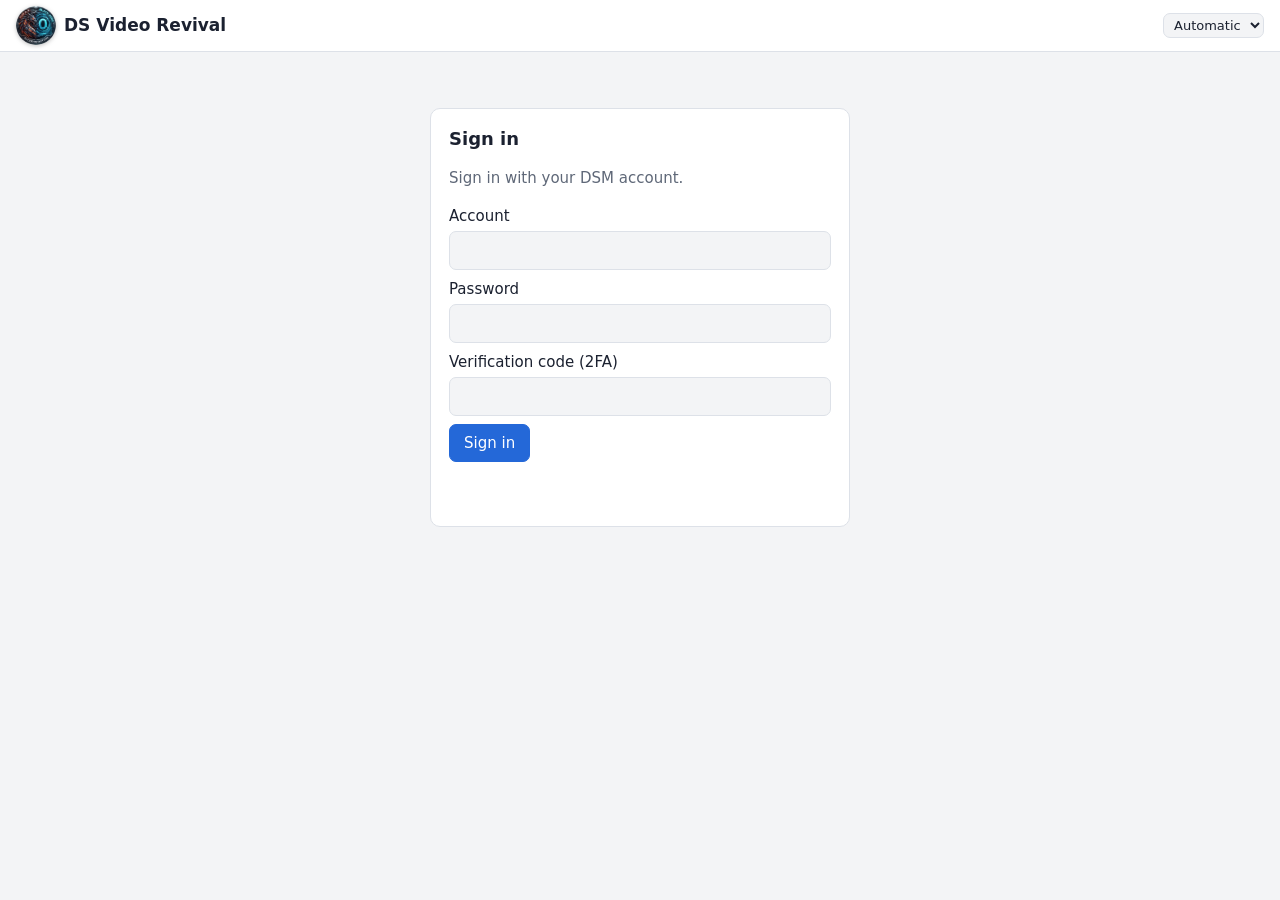
<file: internal/admin/web/index.html>
<!doctype html>
<html lang="de">
<head>
<meta charset="utf-8">
<meta name="viewport" content="width=device-width, initial-scale=1">
<title>DS Video Revival</title>
<link rel="stylesheet" href="style.css">
<script src="i18n.js"></script>
<script src="lang-en.js"></script>
</head>
<body>
<header class="top">
  <div class="brand"><img class="partner" src="logo.webp" width="40" height="39" alt="DRAX × BLACK.ZERO – in Cooperation" title="DRAX × BLACK.ZERO – in Cooperation (anklicken zum Vergrößern)" tabindex="0" role="button"> DS Video Revival</div>
  <nav class="tabs" id="tabs" hidden>
    <button data-tab="library" class="active">Mediathek</button>
    <button data-tab="tree" data-dsm hidden>Ordneransicht</button>
    <button data-tab="status" data-admin>Status</button>
    <button data-tab="folders" data-admin>Medienordner</button>
    <button data-tab="access" data-admin>Benutzerrechte</button>
    <button data-tab="conns" data-admin>Verbindungen</button>
    <button data-tab="jellyfin" data-jf hidden>Jellyfin-Apps</button>
    <button data-tab="settings" data-admin>Einstellungen</button>
    <button data-tab="log" data-admin>Protokoll</button>
  </nav>
  <div class="whobox"><span id="who" class="muted"></span>
    <select id="langSel" class="small" aria-label="Sprache" title="Sprache der Oberfläche"><option value="auto">Automatisch</option><option value="de" translate="no">Deutsch</option><option value="en" translate="no">English</option></select>
    <button type="button" id="logout" class="secondary small" hidden>Abmelden</button></div>
</header>

<main>
  <section id="login" class="card narrow" hidden>
    <h2>Anmelden</h2>
    <p class="muted">Mit deinem DSM-Konto anmelden.</p>
    <form id="loginForm">
      <label>Konto <input name="account" autocomplete="username" required></label>
      <label>Passwort <input name="passwd" type="password" autocomplete="current-password" required></label>
      <label id="otpRow">Bestätigungscode (2FA) <input name="otp_code" inputmode="numeric" autocomplete="one-time-code"></label>
      <button type="submit">Anmelden</button>
      <p id="loginErr" class="err" role="alert"></p>
    </form>
  </section>

  <!-- Mediathek -->
  <section data-panel="library" hidden>
    <div class="libbar">
      <div class="seg" role="tablist" id="kindSeg">
        <button data-kind="movie" data-lib="0" class="active">Filme</button>
        <button data-kind="tvshow" data-lib="0">Serien</button>
        <button data-kind="home_video" data-lib="0">Heimvideos</button>
        <button data-kind="tv_record" data-lib="0">TV-Aufnahmen</button>
      </div>
      <input id="search" type="search" placeholder="Titel oder Genre suchen" aria-label="Suche">
      <select id="sort" aria-label="Sortierung">
        <option value="title">A–Z</option>
        <option value="added">Zuletzt hinzugefügt</option>
        <option value="year">Erscheinungsjahr</option>
        <option value="my_rating">Eigene Bewertung</option>
        <option value="rating">IMDb-Bewertung</option>
      </select>
      <span id="libCount" class="muted"></span>
      <span id="libMsg" class="muted"></span>
    </div>
    <div id="libHint" class="hint" hidden></div>
    <div id="grid" class="grid-posters"></div>
    <p class="attrib muted">Metadaten: <a href="https://www.wikidata.org/" target="_blank" rel="noopener">Wikidata</a> (CC0), Texte und Plakate: <a href="https://de.wikipedia.org/" target="_blank" rel="noopener">Wikipedia</a> (CC BY-SA; Plakatrechte bei den Rechteinhabern), Serien: <a href="https://www.tvmaze.com/" target="_blank" rel="noopener">TVmaze</a> (CC BY-SA). IMDb-Bewertungen: Information courtesy of IMDb (<a href="https://www.imdb.com" target="_blank" rel="noopener">imdb.com</a>), used with permission (nicht-kommerzielle Datensätze). Mit eigenem Schlüssel: This product uses the TMDB API but is not endorsed or certified by TMDB.</p>
  </section>

  <!-- Ordneransicht (nur DSM-Administratoren) -->
  <section data-panel="tree" class="card" hidden>
    <div class="row between wrap"><h2>Ordneransicht</h2>
      <div class="row wrap">
        <select id="treeKind" aria-label="Medienart"><option value="">Alles</option><option value="movie">Filme</option><option value="episode">Serien</option><option value="home_video">Heimvideos</option><option value="tv_record">TV-Aufnahmen</option></select>
        <select id="treeView" aria-label="Ansicht"><option value="dirs">Nach Ordnern</option><option value="dups">Nur Doppelgänger</option></select>
        <button type="button" id="dupDelAll" class="danger small" hidden>Alle Doppelgänger löschen</button>
        <input id="treeSearch" type="search" placeholder="Titel, Datei oder Ordner suchen" aria-label="Suche"><button type="button" id="treeToggle" class="secondary small">Alle zuklappen</button></div></div>
    <p class="muted">Alle Medien nach Ordnern, mit Dateipfad (nur für DSM-Administratoren sichtbar). Dateipfad anklicken = Ordner in der File Station öffnen (neues Fenster), Titel anklicken = Detailansicht. „Doppelgänger“: Titel, die mehrfach als Datei vorhanden sind (gleicher Film laut TMDb, gleiche Folge, auch „Sample“-Dateien; Teile wie CD1/CD2 zählen nicht). „Alle Doppelgänger löschen“ behält je Titel die beste Datei (höchste Auflösung, dann längste Laufzeit, dann größte Datei) – sie ist mit „bleibt“ markiert. „Ignorieren“ nimmt eine Datei dauerhaft aus der Doppelgänger-Suche; rückgängig unter „Ignorierte Dateien“.</p>
    <p id="treeMsg" class="muted"></p>
    <div id="treeBox"></div>
  </section>

  <section data-panel="status" class="card" hidden>
    <div class="row between"><h2>Status</h2><button id="scanBtn">Bibliothek jetzt einlesen</button></div>
    <div id="statusGrid" class="kpis"></div>
    <div id="scanErrors"></div>
  </section>

  <section data-panel="folders" class="card" hidden>
    <h2>Medienordner</h2>
    <p class="muted">Beim Hinzufügen erhält der Paketbenutzer <code>dsvideorevival</code> automatisch Leserecht auf den freigegebenen Ordner (nur Lesen).</p>
    <div class="tblwrap"><table class="tbl"><thead><tr><th>Pfad</th><th>Bibliothek</th><th>Lesbar</th><th></th></tr></thead><tbody id="folderRows"></tbody></table></div>
    <div class="row wrap"><button type="button" id="addFolder">Ordner hinzufügen …</button><span id="folderMsg" class="muted"></span></div>
    <h3>Eigene Bibliotheken</h3>
    <p class="muted">Zusätzlich zu Filme, Serien, Heimvideos und TV-Aufnahmen, z.B. „Dokus“ oder „Kinderfilme“. Sie erscheinen in der Mediathek und in den DS-video-Apps als eigener Bereich. Ordner ordnest du oben über die Spalte „Bibliothek“ zu.</p>
    <div id="libRows"></div>
    <form id="libNew" class="row wrap">
      <input id="libNewName" maxlength="64" placeholder="Name der neuen Bibliothek" aria-label="Name der neuen Bibliothek">
      <select id="libNewType" aria-label="Typ"><option value="movie">Filme</option><option value="tvshow">Serien</option><option value="home_video">Heimvideos</option><option value="tv_record">TV-Aufnahmen</option></select>
      <button type="submit">Bibliothek anlegen</button><span id="libMsgCfg" class="muted"></span>
    </form>
    <h3>Optionen</h3>
    <label>Automatisch einlesen alle <input id="scanInt" type="number" min="0" max="1440" class="num"> Minuten (0 = aus)</label>
    <button id="saveCfg">Speichern</button> <span id="cfgMsg" class="muted"></span>
  </section>

  <section data-panel="access" class="card" hidden>
    <h2>Benutzerrechte</h2>
    <p class="muted"><b>Wer sich anmelden darf</b> (App und Weboberfläche), legst du in DSM fest:
      Systemsteuerung → Anwendungsberechtigungen → „DS Video Revival“ → Bearbeiten (Benutzer und Gruppen).
      Wer dort keine Berechtigung hat, wird bei der Anmeldung abgewiesen.</p>
    <p class="hint">Aussperrschutz: DSM-Administratoren werden nie abgewiesen und sehen immer alle Inhalte – Freigaben und Altersgrenzen gelten für sie nicht.</p>
    <h3>Administratoren von DS Video Revival</h3>
    <p class="muted">Mitglieder haben in DS Video Revival alle Admin-Funktionen (Mediathek verwalten, Titel umbenennen/löschen, Benutzerrechte, Einstellungen) und sehen in den DS-video-Apps alle Inhalte – aber keine zusätzlichen Rechte in DSM.
      DSM-Administratoren gehören immer dazu. Änderungen werden sofort gespeichert.</p>
    <div id="accAdmins"></div>
    <p id="accAdminMsg" class="muted"></p>
    <h3>Gruppen</h3>
    <p class="muted">Eigene Gruppen von DS Video Revival, zusammengestellt aus den DSM-Benutzern. Sie gelten nur hier (Weboberfläche und DS-video-Apps), nicht in DSM.
      „Bearbeiten“ ändert Name und Mitglieder, „Löschen“ entfernt die Gruppe – beides wird sofort gespeichert.</p>
    <div id="accGroups"></div>
    <div class="row wrap"><button type="button" id="accNewGroup" class="secondary">Neue Gruppe</button><span id="accGroupMsg" class="muted"></span></div>
    <h3>Medienordner freigeben</h3>
    <p class="muted">„Alle“ = jeder angemeldete Benutzer sieht den Ordner. Sonst nur die ausgewählten Benutzer und Gruppen.</p>
    <div id="accFolders"></div>
    <h3>Herunterladen</h3>
    <p class="muted">Wer in den DS-video-Apps Titel zum Offline-Ansehen aufs Gerät laden darf (auch per Offline-Umwandlung). „Alle“ = jeder angemeldete Benutzer. Administratoren dürfen immer.</p>
    <div class="accrow"><span>Herunterladen erlaubt für</span><div id="accDownload"></div></div>
    <h3>Nur eine Verbindung gleichzeitig</h3>
    <p class="muted">Ausgewählte Benutzer und Gruppen können mit ihrem Konto nicht auf mehreren Geräten gleichzeitig schauen (DS-video-Apps und Weboberfläche).
      Die erste aktive Verbindung hat Vorrang; jede weitere sieht keine Medien, bis dort für die Ruhezeit nichts mehr läuft (keine Wiedergabe, keine Bedienung), abgemeldet oder unter „Verbindungen“ getrennt wird.
      „Niemand“ = keine Einschränkung. Administratoren sind ausgenommen.</p>
    <div class="accrow"><span>Nur eine Verbindung für</span><div id="accSingle"></div></div>
    <div class="accrow"><label for="accIdle">Ruhezeit – danach wird der Platz frei</label><span class="row"><input type="number" id="accIdle" min="1" max="240" step="1" inputmode="numeric" class="num"> Minuten</span></div>
    <h3>Jugendschutz (FSK)</h3>
    <p class="muted">Benutzer oder Gruppen mit Altersgrenze sehen nur Titel bis zu dieser FSK. Eine Regel für den Benutzer selbst gilt vor den Regeln seiner Gruppen; bei mehreren Gruppen gilt die strengste.
      Die FSK kommt aus den Metadaten und lässt sich pro Titel in der Detailansicht von Hand setzen.</p>
    <table class="tbl"><thead><tr><th>Benutzer / Gruppe</th><th>Höchstens</th><th>Titel ohne FSK-Angabe</th><th></th></tr></thead><tbody id="accRules"></tbody></table>
    <div class="row wrap"><select id="accNewWho" aria-label="Benutzer oder Gruppe"></select><button type="button" id="accAdd" class="secondary">Regel hinzufügen</button></div>
    <div class="row wrap" style="margin-top:14px"><button type="button" id="accSave">Benutzerrechte speichern</button><span id="accMsg" class="muted"></span></div>
  </section>

  <section data-panel="conns" class="card" hidden>
    <div class="row between wrap"><h2>Verbindungen</h2><button type="button" id="connReload" class="secondary small">Aktualisieren</button></div>
    <p class="muted">Angemeldete Geräte mit Aktivität in den letzten 30 Minuten (DS-video-Apps, Jellyfin-Apps und Weboberfläche), neueste zuerst. Die Liste aktualisiert sich alle 10 Sekunden.
      „Trennen“ meldet die Verbindung ab und bricht eine laufende Wiedergabe ab. Apps mit gespeichertem Passwort melden sich danach meist gleich neu an –
      dafür das Gerät beim Trennen zusätzlich sperren: Es sieht dann bis zum Ende der Sperre keine Medien (gilt für dieses Konto auf diesem Gerät und dieser Adresse; andere Geräte bleiben frei).
      Dauerhaft sperren: in DSM unter Systemsteuerung → Anwendungsberechtigungen.</p>
    <div class="row wrap"><label for="connBlock">Beim Trennen zusätzlich sperren</label>
      <select id="connBlock"><option value="0">nicht sperren</option><option value="15">15 Minuten</option><option value="30">30 Minuten</option><option value="60">1 Stunde</option><option value="120">2 Stunden</option><option value="360">6 Stunden</option><option value="1440">24 Stunden</option></select></div>
    <div class="tblwrap"><table class="tbl conns"><thead><tr><th>Benutzer</th><th>Gerät</th><th>Zustand</th><th>Titel</th><th>Verbunden seit</th><th>Letzte Aktivität</th><th></th></tr></thead><tbody id="connRows"></tbody></table></div>
    <p id="connMsg" class="muted"></p>
    <div id="banBox" hidden>
      <h3>Gesperrte Geräte</h3>
      <div class="tblwrap"><table class="tbl conns"><thead><tr><th>Benutzer</th><th>Gerät</th><th>Gesperrt bis</th><th></th></tr></thead><tbody id="banRows"></tbody></table></div>
    </div>
  </section>

  <section data-panel="jellyfin" class="card" hidden>
    <div class="row between wrap"><h2>Jellyfin-Apps</h2><button type="button" id="jfReload" class="secondary small">Aktualisieren</button></div>
    <p class="muted">Über die Jellyfin-Schnittstelle laufen auch Jellyfin-Apps mit dieser Mediathek – mit denselben Benutzerrechten, Wiedergabepositionen und „Zuletzt gesehen“ wie in den DS-video-Apps.
      Geeignet sind z.B. Infuse (iPhone, iPad, Apple TV, Mac), Swiftfin (iPhone, iPad, Apple TV), Jellyfin für Android TV und Fire TV, Findroid oder Streamyfin (Android).
      Die offizielle App „Jellyfin“ für iPhone und Android-Smartphones zeigt eine einfache Mediathek von DS Video Revival an (Startseite, Bibliotheken, Suche, Wiedergabe) – mehr Komfort bieten Swiftfin (kostenlos) oder Infuse.</p>
    <h3>Server-Adresse für die App</h3>
    <div id="jfAddrs" class="jfaddrs"></div>
    <p class="muted">Anmelden mit DSM-Konto und Passwort. Konten mit Zwei-Faktor-Anmeldung (oder wer auf dem Fernseher kein Passwort tippen möchte) nutzen Quick Connect.</p>
    <h3>Quick Connect</h3>
    <p class="muted">In der App „Quick Connect“ wählen und den angezeigten sechsstelligen Code hier bestätigen – die App ist dann mit deinem Konto angemeldet.</p>
    <form id="qcForm" class="row wrap"><input id="qcCode" inputmode="numeric" autocomplete="off" maxlength="6" placeholder="Code (6 Ziffern)" aria-label="Quick-Connect-Code" class="num6"><button type="submit">Bestätigen</button><span id="qcMsg" class="muted" role="status"></span></form>
    <h3>Angemeldete Geräte</h3>
    <p class="muted">„Abmelden“ meldet die App auf dem Gerät ab – dort ist dann eine neue Anmeldung nötig.</p>
    <div class="tblwrap"><table class="tbl conns"><thead><tr><th>Benutzer</th><th>Gerät</th><th>Angemeldet seit</th><th>Zuletzt aktiv</th><th></th></tr></thead><tbody id="jfDevRows"></tbody></table></div>
    <p id="jfDevMsg" class="muted"></p>
  </section>

  <section data-panel="settings" class="card" hidden>
    <h2>Einstellungen</h2>
    <form id="setForm">
      <h3>Metadaten (Poster, Inhalt, IMDb)</h3>
      <p class="muted">Funktioniert ohne Schlüssel: Wikidata, Wikipedia und TVmaze liefern Inhalte und Plakate, IMDb-Bewertungen kommen aus den offiziellen IMDb-Datensätzen. Die NAS braucht dafür Internetzugang.</p>
      <label>TMDb-API-Schlüssel (optional, v3 oder v4-Lesetoken – mehr Plakate und Hintergrundbilder) <input name="tmdb_key" autocomplete="off" spellcheck="false" placeholder="leer = ohne Schlüssel"></label>
      <label>OMDb-API-Schlüssel (optional) <input name="omdb_key" autocomplete="off" spellcheck="false" placeholder="leer = IMDb-Datensatz"></label>
      <label>Sprache der Inhalte (Metadaten) <select name="meta_language"><option value="de-DE">Deutsch</option><option value="en-US">Englisch</option><option value="fr-FR">Französisch</option><option value="it-IT">Italienisch</option><option value="es-ES">Spanisch</option></select></label>
      <div class="row wrap"><button type="button" id="metaRefresh" class="secondary">Alle Metadaten neu laden</button><span id="metaState" class="muted"></span></div>

      <h3>Wiedergabe und Umwandlung</h3>
      <label>FFmpeg-Pfad (leer = automatisch, z.B. SynoCommunity-Paket „ffmpeg7“) <input name="ffmpeg" spellcheck="false" placeholder="/var/packages/ffmpeg7/target/bin/ffmpeg"></label>
      <label>Gleichzeitige Umwandlungen <input name="max_transcodes" type="number" min="1" max="8" class="num"></label>
      <label>Hardware-Beschleunigung <select name="hw_accel"><option value="auto">automatisch (VAAPI, falls verfügbar)</option><option value="off">aus</option></select></label>
      <label class="check"><input type="checkbox" name="send_poster_mtime"> Poster-Zeitstempel an DS video senden (Hypothese – bei Absturz testweise aus)</label>

      <h3>Jellyfin-Schnittstelle</h3>
      <p class="muted">Für Jellyfin-Apps wie Infuse, Swiftfin oder Jellyfin für Android TV – z.B. falls die DS-video-Apps einmal nicht mehr erhältlich sind. Gleiche Bibliothek, Benutzerrechte und Wiedergabepositionen; Anmeldung mit dem DSM-Konto oder per Quick Connect.
        Erreichbar unter dem Port unten und über DSM unter <code>/jellyfin</code> (z.B. <code>https://NAS:5001/jellyfin</code>). Die DSM-Firewall muss den Port erlauben, falls sie aktiv ist.</p>
      <label class="check"><input type="checkbox" name="jellyfin_enabled"> Jellyfin-Schnittstelle einschalten</label>
      <label>Port der Jellyfin-Schnittstelle (Standard 8096) <input name="jellyfin_port" type="number" min="1024" max="65535" class="num"></label>

      <h3>Weboberfläche</h3>
      <p class="muted">Port, unter dem diese Weboberfläche erreichbar ist (Standard 5180). Die DS-video-Apps sind davon nicht betroffen – sie verbinden sich weiter über die DSM-Adresse.
        Eine Änderung wird nach einem Neustart wirksam; danach unter dem neuen Port neu anmelden. Die DSM-Firewall muss den Port erlauben, falls sie aktiv ist.</p>
      <label>Port der Weboberfläche <input name="web_port" type="number" min="1024" max="65535" class="num"></label>
      <p class="muted">Außerdem immer unter der DSM-Adresse mit /dsvr/ erreichbar (z.B. https://NAS:5001/dsvr/), auch von unterwegs über QuickConnect, DynDNS oder eine eigene Domain. Das Symbol im DSM-Hauptmenü öffnet diese Adresse.</p>

      <div class="row wrap"><button type="submit">Speichern</button> <span id="setMsg" class="muted"></span></div>

      <h3>Neustart</h3>
      <p class="muted">Startet DS Video Revival neu, z.B. nach einer Portänderung. Laufende Wiedergaben brechen dabei ab.</p>
      <div class="row wrap"><button type="button" id="restartBtn" class="secondary">DS Video Revival neu starten</button><span id="restartMsg" class="muted" role="status"></span></div>
    </form>
  </section>

  <section data-panel="log" class="card" hidden>
    <div class="row between"><h2>Protokoll</h2><button id="reloadLog" class="secondary">Aktualisieren</button></div>
    <pre id="logBox"></pre>
  </section>
</main>

<!-- Detailansicht -->
<div id="detail" class="overlay" hidden role="dialog" aria-modal="true" aria-labelledby="dTitle">
  <div class="sheet">
    <button class="close" id="dClose" aria-label="Schließen">✕</button>
    <div class="hero" id="dHero"></div>
    <div class="dbody">
      <img id="dPoster" class="dposter" alt="">
      <div class="dinfo">
        <h2 id="dTitle"></h2>
        <div id="dFacts" class="facts"></div>
        <div id="dRate" class="myrate"></div>
        <p id="dTagline" class="tagline"></p>
        <p id="dSummary"></p>
        <p id="dTech" class="dtech"></p>
        <div id="dPeople" class="people"></div>
        <div id="dPlay" class="playrow"></div>
        <div id="dEpisodes"></div>
        <div id="dFiles"></div>
        <div id="dAdmin" class="adminbox" hidden>
          <h4>Titel</h4>
          <form id="titleForm" class="row wrap">
            <input name="title" id="dTitleIn" maxlength="200" placeholder="Titel (leer = automatisch)">
            <button type="submit">Speichern</button>
            <button type="button" id="dTitleReset" class="secondary">Automatisch</button>
          </form>
          <p id="dTitleMsg" class="muted"></p>
          <h4>Metadaten korrigieren</h4>
          <form id="assignForm" class="row wrap">
            <input name="ref" placeholder="IMDb-ID (tt0068646), Wikidata (Q47703) oder TMDb-Nr." required>
            <button type="submit">Zuordnen</button>
            <button type="button" id="dRefresh" class="secondary">Neu laden</button>
          </form>
          <p id="assignMsg" class="muted"></p>
          <h4>Jugendschutz</h4>
          <div class="row wrap"><label>FSK <select id="dFsk"></select></label><span id="dFskMsg" class="muted"></span></div>
          <div id="dDelBox" hidden>
            <h4>Löschen</h4>
            <div class="row wrap"><button type="button" id="dDelete" class="danger">Titel löschen</button><span id="dDelMsg" class="muted"></span></div>
          </div>
        </div>
      </div>
    </div>
  </div>
</div>

<!-- Ordnerauswahl -->
<div id="picker" class="overlay" hidden role="dialog" aria-modal="true" aria-labelledby="pkTitle">
  <div class="sheet small">
    <button class="close" id="pkClose" aria-label="Schließen">✕</button>
    <div class="pk">
      <h2 id="pkTitle">Ordner auswählen</h2>
      <div class="pkpath"><button type="button" id="pkUp" class="secondary" aria-label="Eine Ebene höher">↑</button><code id="pkPath">Freigegebene Ordner</code></div>
      <ul id="pkList" class="pklist"></ul>
      <p id="pkInfo" class="muted"></p>
      <div class="row wrap">
        <label>Bibliothek <select id="pkType"></select></label>
        <button type="button" id="pkAdd" disabled>Diesen Ordner hinzufügen</button>
      </div>
      <p id="pkMsg" class="err"></p>
    </div>
  </div>
</div>

<!-- Player -->
<div id="player" class="overlay dark" hidden role="dialog" aria-modal="true" aria-label="Wiedergabe">
  <div class="pwrap">
    <div class="pbar"><span id="pTitle"></span><span id="pMode" class="badge"></span><button class="close" id="pClose" aria-label="Schließen">✕</button></div>
    <video id="video" controls playsinline preload="auto"></video>
    <p id="pMsg" class="pmsg"></p>
  </div>
</div>

<script src="hls.light.min.js"></script>
<script src="app.js"></script>
<div id="pathPop" class="pathpop" hidden role="dialog" aria-label="Dateipfad"></div>
</body>
</html>
</file>
<file: internal/admin/web/style.css>
:root{--bg:#f3f4f6;--card:#fff;--fg:#1b2130;--muted:#5f6878;--line:#dde1e8;--accent:#2468d8;--accent-fg:#fff;--ok:#1f8a4c;--bad:#c23b2a;--warn:#a86b00;--code:#eef1f6;--shade:rgba(10,14,22,.62);--poster:#d9dee7;--imdb:#f5c518;--imdb-fg:#000}
@media (prefers-color-scheme:dark){:root:not([data-theme="light"]){--bg:#111419;--card:#1b1f27;--fg:#e7eaef;--muted:#9aa3b2;--line:#2c323c;--accent:#5b93f0;--accent-fg:#0d1117;--ok:#4cc27e;--bad:#ef6b5b;--warn:#e0a63c;--code:#262b34;--shade:rgba(0,0,0,.72);--poster:#262c36}}
:root[data-theme="dark"]{--bg:#111419;--card:#1b1f27;--fg:#e7eaef;--muted:#9aa3b2;--line:#2c323c;--accent:#5b93f0;--accent-fg:#0d1117;--ok:#4cc27e;--bad:#ef6b5b;--warn:#e0a63c;--code:#262b34;--shade:rgba(0,0,0,.72);--poster:#262c36}
*{box-sizing:border-box}
[hidden]{display:none!important}
body{margin:0;background:var(--bg);color:var(--fg);font:15px/1.5 system-ui,-apple-system,"Segoe UI",Roboto,sans-serif}
a{color:var(--accent)}
.top{display:flex;gap:12px;align-items:center;flex-wrap:wrap;padding:10px 16px;background:var(--card);border-bottom:1px solid var(--line);position:sticky;top:0;z-index:5}
.brand{display:flex;align-items:center;gap:8px}
.brand .partner{width:40px;height:39px;flex:0 0 auto;margin:-4px 0;filter:drop-shadow(0 1px 2px rgba(0,0,0,.25))}
.dtech{color:var(--muted);font-size:14px;margin:-4px 0 12px}
.keepb{display:inline-block;margin-left:6px;padding:0 6px;border-radius:9px;font-size:11.5px;font-weight:600;line-height:1.5;border:1px solid var(--ok);color:var(--ok)}
.brand{font-weight:650;font-size:17px;white-space:nowrap}.logo{display:inline-grid;place-items:center;width:26px;height:26px;border-radius:7px;background:var(--accent);color:var(--accent-fg);font-size:12px;margin-right:6px}
#who{margin-left:auto;font-size:13px}
main{max-width:1280px;margin:0 auto;padding:16px}
.card{background:var(--card);border:1px solid var(--line);border-radius:10px;padding:16px 18px;margin-bottom:16px}
.narrow{max-width:420px;margin:40px auto}
h2{margin:0 0 10px;font-size:18px}h3{margin:20px 0 8px;font-size:15px}h4{margin:12px 0 6px;font-size:14px}
.muted{color:var(--muted)}.err{color:var(--bad);min-height:1.2em}
label{display:block;margin:8px 0}label input,label select{display:block;margin-top:4px;width:100%;max-width:520px}
input,select{font:inherit;padding:7px 9px;border:1px solid var(--line);border-radius:7px;background:var(--bg);color:var(--fg);max-width:100%}
.num{width:6em!important;display:inline-block!important}.mid{max-width:180px!important}
.check{display:flex;gap:8px;align-items:flex-start}.check input{width:auto;display:inline;margin-top:4px}
button{font:inherit;padding:7px 14px;border-radius:7px;border:1px solid var(--accent);background:var(--accent);color:var(--accent-fg);cursor:pointer}
button.secondary{background:transparent;color:var(--accent)}
button.danger{background:#c62828;border-color:#c62828;color:#fff}
button:disabled{opacity:.5;cursor:default}
.tabs{display:flex;gap:6px;flex-wrap:wrap}
.tabs button{background:transparent;color:var(--fg);border-color:var(--line);padding:6px 12px}.tabs button.active{background:var(--accent);color:var(--accent-fg);border-color:var(--accent)}
.row{display:flex;gap:10px;align-items:center}.between{justify-content:space-between}.wrap{flex-wrap:wrap}
.kpis{display:grid;grid-template-columns:repeat(auto-fill,minmax(170px,1fr));gap:10px}
.kpi{border:1px solid var(--line);border-radius:8px;padding:10px}.kpi b{display:block;font-size:19px;word-break:break-word}.kpi span{color:var(--muted);font-size:13px}
.tblwrap{overflow-x:auto}
.tbl{width:100%;border-collapse:collapse;font-size:14px}.tbl th,.tbl td{text-align:left;padding:6px 8px;border-bottom:1px solid var(--line);vertical-align:top}
code{background:var(--code);padding:1px 5px;border-radius:4px;font-size:13px;word-break:break-all}
pre{background:var(--code);padding:10px;border-radius:8px;max-height:60vh;overflow:auto;font-size:12.5px;white-space:pre-wrap;word-break:break-all}
.st-belegt{color:var(--ok)}.st-teilbelegt{color:var(--warn)}.st-hypothese{color:var(--bad)}.yes{color:var(--ok)}.no{color:var(--bad)}
.howto{margin-top:16px;border-top:1px solid var(--line);padding-top:10px}.howto summary{cursor:pointer;font-weight:600}.howto li{margin:6px 0}

/* Mediathek */
.libbar{display:flex;gap:10px;align-items:center;flex-wrap:wrap;margin-bottom:14px}
.libbar input[type=search]{flex:1 1 220px;min-width:0}
.seg{display:inline-flex;border:1px solid var(--line);border-radius:8px;overflow:hidden}
.seg button{border:0;border-radius:0;background:transparent;color:var(--fg);padding:7px 14px}
.seg button.active{background:var(--accent);color:var(--accent-fg)}
.hint{background:var(--card);border:1px solid var(--line);border-left:4px solid var(--warn);border-radius:8px;padding:10px 12px;margin-bottom:14px}
.grid-posters{display:grid;grid-template-columns:repeat(auto-fill,minmax(150px,1fr));gap:18px 14px}
@media (max-width:480px){.grid-posters{grid-template-columns:repeat(3,1fr);gap:12px 8px}}
.tile{background:none;border:0;padding:0;color:inherit;text-align:left;cursor:pointer;border-radius:8px}
.tile:focus-visible{outline:2px solid var(--accent);outline-offset:3px}
.pimg{position:relative;aspect-ratio:2/3;border-radius:8px;overflow:hidden;background:var(--poster);box-shadow:0 1px 3px rgba(0,0,0,.15)}
.pimg img{width:100%;height:100%;object-fit:cover;display:block;transition:transform .2s}
.tile:hover .pimg img{transform:scale(1.03)}
.pimg .ph{position:absolute;inset:0;display:grid;place-items:center;padding:10px;text-align:center;font-weight:600;color:var(--muted);font-size:14px}
.pimg .rate{position:absolute;left:6px;top:6px;background:var(--imdb);color:var(--imdb-fg);font-weight:700;font-size:12px;padding:1px 6px;border-radius:4px}
.pimg .rate.mine{background:var(--accent);color:var(--accent-fg)}
.pimg .rec{position:absolute;right:6px;top:6px;background:var(--imdb);color:var(--imdb-fg);font-weight:700;font-size:11.5px;padding:1px 5px;border-radius:4px}
.pimg .rec.tmdb{background:rgba(0,0,0,.65);color:#fff}
.myrate{display:flex;flex-wrap:wrap;align-items:center;gap:4px 10px;margin:2px 0 10px;font-size:14px}
.stars{display:inline-flex}.stars button{background:transparent;border:0;padding:0 2px;font-size:24px;line-height:1;color:var(--muted);opacity:.55;cursor:pointer}
.stars button.on{color:var(--accent);opacity:1}.stars button:focus-visible{outline:2px solid var(--accent);outline-offset:1px;border-radius:3px}
.myrate .val{font-weight:650;min-width:3.2em}.myrate .link{background:transparent;border:0;color:var(--accent);padding:0;font-size:13px;text-decoration:underline}
.tile .t{margin-top:6px;font-weight:600;font-size:14px;line-height:1.3;display:-webkit-box;-webkit-line-clamp:2;-webkit-box-orient:vertical;overflow:hidden}
.tile .s{font-size:12.5px;color:var(--muted)}
.attrib{font-size:12px;margin-top:28px}

/* Overlays */
.overlay{position:fixed;inset:0;background:var(--shade);z-index:20;display:flex;align-items:flex-start;justify-content:center;overflow-y:auto;padding:24px 12px}
.overlay[hidden]{display:none}
.sheet{position:relative;background:var(--card);border-radius:14px;max-width:980px;width:100%;overflow:hidden;box-shadow:0 10px 40px rgba(0,0,0,.35)}
.close{position:absolute;right:10px;top:10px;z-index:3;width:36px;height:36px;padding:0;border-radius:50%;background:rgba(0,0,0,.55);border:0;color:#fff;font-size:16px}
.hero{height:280px;background:var(--poster) center/cover no-repeat;position:relative}
.hero::after{content:"";position:absolute;inset:0;background:linear-gradient(to bottom,transparent 40%,var(--card))}
.hero.empty{height:60px}
.dbody{display:flex;gap:22px;padding:0 22px 22px;margin-top:-120px;position:relative}
.hero.empty+.dbody{margin-top:0}
.dposter{width:190px;flex:0 0 190px;align-self:flex-start;height:auto;aspect-ratio:2/3;object-fit:cover;border-radius:10px;box-shadow:0 4px 16px rgba(0,0,0,.35);background:var(--poster)}
.dinfo{flex:1;min-width:0;padding-top:110px}
.hero.empty+.dbody .dinfo{padding-top:0}
.dinfo h2{font-size:24px;margin:0 0 6px}
.facts{display:flex;flex-wrap:wrap;gap:8px;align-items:center;font-size:13.5px;color:var(--muted);margin-bottom:8px}
.badge{display:inline-block;border:1px solid var(--line);border-radius:5px;padding:0 6px;font-size:12.5px;color:var(--fg)}
.imdb{background:var(--imdb);color:var(--imdb-fg);border-color:var(--imdb);font-weight:700;text-decoration:none}
.tagline{font-style:italic;color:var(--muted);margin:4px 0}
.people{font-size:14px}.people div{margin:3px 0}.people b{font-weight:600}
.playrow{display:flex;gap:10px;flex-wrap:wrap;margin:16px 0}
.playrow button{padding:9px 18px;font-weight:600}
.files{font-size:13px;color:var(--muted);margin-top:8px}
.files li{margin:4px 0}
.plan-direct{color:var(--ok)}.plan-remux{color:var(--warn)}.plan-transcode{color:var(--bad)}
.season h4{margin-top:16px}
.ep{display:flex;gap:10px;align-items:flex-start;padding:8px 0;border-top:1px solid var(--line)}
.ep img{width:120px;aspect-ratio:16/9;object-fit:cover;border-radius:6px;background:var(--poster);flex:0 0 120px}
.ep .eb{flex:1;min-width:0}.ep .et{font-weight:600}.ep p{margin:2px 0;font-size:13px;color:var(--muted)}
.ep p.es{color:var(--fg);opacity:.85;line-height:1.45}.ep p.etech{font-size:12.5px}
.ep button{flex:0 0 auto;padding:5px 12px}
.adminbox{margin-top:18px;border-top:1px dashed var(--line);padding-top:6px}
@media (max-width:640px){.dbody{flex-direction:column;margin-top:-80px;padding:0 14px 16px}.dposter{width:120px;flex-basis:auto}.dinfo{padding-top:0}.hero{height:180px}.ep img{width:90px;flex-basis:90px}}

.overlay.dark{background:#000;padding:0;align-items:center}
.pwrap{width:100%;max-width:1400px;display:flex;flex-direction:column}
.pbar{display:flex;gap:10px;align-items:center;color:#fff;padding:10px 56px 10px 14px;position:relative;font-weight:600}
.pbar .badge{color:#ddd;border-color:#555;font-weight:400}
.pbar .close{top:4px}
video{width:100%;max-height:calc(100vh - 90px);background:#000}
.pmsg{color:#ddd;text-align:center;min-height:1.2em;margin:6px}
.steps li{margin:4px 0}
.sheet.small{max-width:640px}.pk{padding:18px 20px}.pk h2{margin:0 40px 10px 0}
.pkpath{display:flex;gap:8px;align-items:center;margin-bottom:8px}.pkpath button{padding:4px 10px}
.pklist{list-style:none;margin:0;padding:0;border:1px solid var(--line);border-radius:8px;max-height:46vh;overflow:auto}
.pklist li{border-bottom:1px solid var(--line)}.pklist li:last-child{border-bottom:0}
.pklist button{display:flex;width:100%;justify-content:space-between;gap:10px;background:transparent;color:var(--fg);border:0;border-radius:0;text-align:left;padding:9px 12px}
.pklist button:hover,.pklist button:focus-visible{background:var(--code)}
.pklist .lock{color:var(--warn);font-size:13px;white-space:nowrap}
.accf{border:1px solid var(--line);border-radius:8px;padding:10px 12px;margin:0 0 10px}
.accf .head{display:flex;justify-content:space-between;gap:8px;flex-wrap:wrap;align-items:baseline}
.accf .who{display:flex;flex-wrap:wrap;gap:4px 14px;margin-top:8px}
.accf .who label{display:inline-flex;flex-direction:row;gap:6px;align-items:center;font-size:14px;margin:0;width:auto}
.accf .who input{width:auto;margin:0}
.accf .who .grp{font-weight:600}
.tbl{width:100%;border-collapse:collapse;margin:6px 0 10px}.tbl th,.tbl td{text-align:left;padding:6px 8px;border-bottom:1px solid var(--line)}
.whobox{display:flex;align-items:center;gap:10px}.small{padding:4px 10px;font-size:13px}
.hint{background:var(--code);border-radius:8px;padding:8px 12px;font-size:14px}
.mdrop{position:relative;display:inline-block}
.mdrop>button{min-width:220px;text-align:left;display:flex;justify-content:space-between;gap:10px}
.mdrop .panel{position:absolute;z-index:30;top:calc(100% + 4px);left:0;min-width:260px;max-height:320px;overflow:auto;background:var(--card);border:1px solid var(--line);border-radius:8px;padding:6px 0;box-shadow:0 8px 24px rgba(0,0,0,.35)}
.mdrop .panel h5{margin:6px 12px 2px;font-size:12px;text-transform:uppercase;letter-spacing:.04em;color:var(--muted)}
.mdrop .panel label{display:flex;flex-direction:row;align-items:center;gap:8px;padding:5px 12px;margin:0;font-size:14px;cursor:pointer}
.mdrop .panel label:hover{background:var(--code)}.mdrop .panel input{width:auto;margin:0}
.accrow{display:flex;justify-content:space-between;align-items:center;gap:10px;flex-wrap:wrap;border:1px solid var(--line);border-radius:8px;padding:8px 12px;margin:0 0 8px}
.accrow .members{color:var(--muted);font-size:14px}
.gedit{border:1px solid var(--accent);border-radius:8px;padding:10px 12px;margin:0 0 10px;display:flex;flex-wrap:wrap;gap:10px;align-items:center}
.gedit input[type=text]{max-width:220px}
.accrow .mdrop .panel{left:auto;right:0}

/* Info-Knopf (Dateipfad, nur DSM-Administratoren) */
.tw{position:relative;min-width:0}.tw .tile{width:100%}
.tw .info{position:absolute;top:6px;right:6px;z-index:2;padding:1px 7px;font-size:11px;font-weight:600;line-height:1.5;letter-spacing:.02em;border-radius:10px;background:rgba(10,14,22,.62);border:1px solid rgba(255,255,255,.4);color:#fff;opacity:.88}
.tw .info:hover,.tw .info:focus-visible{opacity:1;background:var(--accent);border-color:var(--accent);color:var(--accent-fg)}
.pathpop{position:absolute;z-index:40;width:max-content;max-width:min(440px,calc(100vw - 16px));background:var(--card);border:1px solid var(--line);border-radius:10px;box-shadow:0 8px 24px rgba(0,0,0,.25);padding:8px 10px 10px;font-size:13px}
.pathpop[hidden]{display:none}
.pp-head{display:flex;justify-content:space-between;align-items:flex-start;gap:10px}.pp-head b{font-size:13.5px;line-height:1.3}
.pp-x{background:transparent;border:0;color:var(--muted);padding:0 2px;font-size:13px;line-height:1}
.pp-l{color:var(--muted);font-size:12px;margin:2px 0 6px}
.pathcopy{display:block;width:100%;text-align:left;background:var(--code);color:var(--fg);border:1px solid transparent;border-radius:6px;padding:4px 7px;margin:3px 0;font:12.5px/1.4 ui-monospace,SFMono-Regular,Menlo,Consolas,monospace;word-break:break-all;position:relative}
.pathcopy:hover,.pathcopy:focus-visible{border-color:var(--accent)}
.pathcopy.copied{border-color:var(--ok)}.pathcopy.nocopy{border-color:var(--warn)}
.pathcopy.copied::after,.pathcopy.nocopy::after{font:600 11.5px system-ui,sans-serif;margin-left:6px;white-space:nowrap}
.pathcopy.copied::after{content:"✓ kopiert";color:var(--ok)}
.pathcopy.nocopy::after{content:"markiert – bitte kopieren";color:var(--warn)}
/* Ordneransicht */
.troot{margin:14px 0 18px}
.trhead{display:flex;flex-wrap:wrap;align-items:center;gap:6px 10px;margin-bottom:6px}
.trhead .pathcopy{width:auto;flex:0 1 auto;margin:0}.pathcopy.strong{font-weight:600}
.tdir{border:1px solid var(--line);border-radius:8px;margin:0 0 6px;padding:0 10px}
.tdir summary{cursor:pointer;display:flex;align-items:center;gap:10px;padding:7px 0;font-weight:600;font-size:14px}
.tdir summary .dn{flex:1;min-width:0;word-break:break-word}
.tdir summary .link{background:transparent;border:0;color:var(--accent);padding:0;font-size:12px;font-weight:400;text-decoration:underline;white-space:nowrap}
.tdir summary .link.copied{color:var(--ok)}
.tfile{display:flex;gap:10px;align-items:center;padding:6px 0;border-top:1px solid var(--line)}
.tfile img,.tfile .noimg{width:32px;height:48px;object-fit:cover;border-radius:4px;background:var(--poster);flex:0 0 32px}
.tfile .tf{flex:1;min-width:0;font-size:14px}
.tfile .tt{background:transparent;border:0;padding:0;color:var(--fg);font-weight:600;text-align:left}
.tfile .tt:hover{color:var(--accent);text-decoration:underline}
.tfile .pathcopy{margin:3px 0 0;font-size:12px}

/* Ordneransicht: Filter, Doppelgänger, Löschen */
.tfile .danger.small{flex:0 0 auto;align-self:center;padding:3px 10px;font-size:12.5px}
.dupb{display:inline-block;margin-left:6px;padding:0 6px;border-radius:9px;font-size:11.5px;font-weight:600;line-height:1.5;border:1px solid var(--warn);color:var(--warn)}
.tdup{border:1px solid var(--line);border-radius:8px;margin:0 0 10px;padding:4px 10px}
.tdhead{display:flex;flex-wrap:wrap;align-items:center;gap:4px 8px;padding:6px 0;font-size:14.5px}
#treeKind,#treeView{width:auto}

/* Verbindungen */
.cst{display:inline-block;padding:0 7px;border-radius:9px;font-size:12px;font-weight:600;line-height:1.6;border:1px solid var(--line);color:var(--muted);white-space:nowrap}
.cst.play{border-color:var(--ok);color:var(--ok)}.cst.active{border-color:var(--accent);color:var(--accent)}.cst.blocked{border-color:var(--bad);color:var(--bad)}
.tbl.conns td{vertical-align:middle}.tbl.conns .sub{display:block;font-size:12.5px;color:var(--muted)}
.tbl.conns .one{font-size:11.5px;color:var(--warn);margin-left:4px;white-space:nowrap}
.hint.blocked{border-left-color:var(--bad)}
@media (max-width:640px){
  .tbl.conns thead{display:none}
  .tbl.conns,.tbl.conns tbody,.tbl.conns tr,.tbl.conns td{display:block;width:auto}
  .tbl.conns tr{padding:8px 0;border-bottom:1px solid var(--line)}
  .tbl.conns td{border:0;padding:2px 0}
  .tbl.conns td[data-l]::before{content:attr(data-l) ": ";color:var(--muted)}
  .tbl.conns td:first-child{font-weight:600}
  .tbl.conns td:last-child{padding-top:6px}
}
.cst.banned{border-color:var(--bad);color:var(--bad)}
input.num{width:80px}
#connBlock{margin-left:8px}

/* Logo groß (Klick auf das Logo oben links) */
.brand .partner{cursor:zoom-in;border-radius:50%}
.brand .partner:focus-visible{outline:2px solid var(--accent);outline-offset:2px}
.logozoom{position:fixed;inset:0;z-index:100;display:grid;place-items:center;cursor:zoom-out;background:rgba(8,10,14,0);-webkit-backdrop-filter:blur(0);backdrop-filter:blur(0)}
.logozoom[hidden]{display:none}
.logozoom .logobig{width:min(78vmin,640px);height:auto;aspect-ratio:1;border-radius:50%;filter:drop-shadow(0 18px 40px rgba(0,0,0,.55));will-change:transform;user-select:none;-webkit-user-drag:none}

/* Doppelgänger: Ignorieren */
.tfile .tbtns{flex:0 0 auto;display:flex;gap:6px;align-items:center}
.tfile .tbtns .small{padding:3px 10px;font-size:12.5px}
.tign summary{cursor:pointer;padding:6px 0;font-size:14.5px}
.tign .tfile{opacity:.8}
@media (max-width:640px){.tfile{flex-wrap:wrap}.tfile .tbtns{width:100%;justify-content:flex-end}}
/* Sprache, Jellyfin-Apps, Neustart */
#langSel{width:auto;padding:3px 6px;font-size:13px}
.num6{width:12em;letter-spacing:.15em;font-variant-numeric:tabular-nums}
.jfaddrs{display:flex;flex-direction:column;gap:6px;margin:4px 0 8px}
.jfaddr{display:flex;gap:10px;align-items:baseline;flex-wrap:wrap}.jfaddr .lbl{color:var(--muted);font-size:13px;min-width:12em}
.jfaddr .pathcopy{font-family:ui-monospace,SFMono-Regular,Menlo,monospace}
#setForm h3:not(:first-child){border-top:1px solid var(--line);padding-top:14px}
.whobox{margin-left:auto}
</file>
